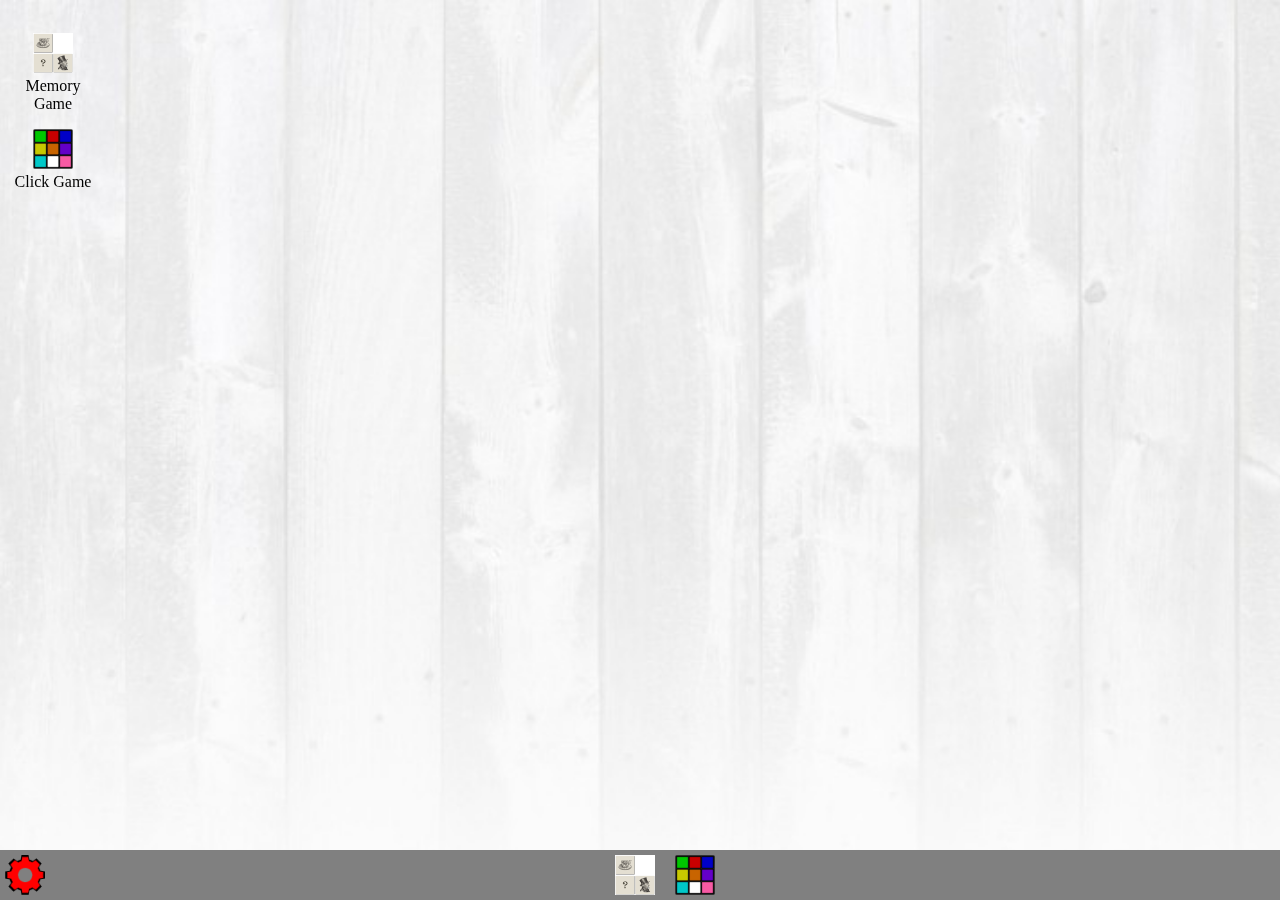
<file: index.html>
<!doctype html>
<html lang="en">
	<head>
		<meta charset="utf-8">
		<title>JsDesktop</title>
		<meta name="description" content="Js-Desktop Environment">
		<!--<meta name="viewport" content="width=device-width, initial-scale=1">-->
	</head>
	<body>
		<script src="js/main.js" type="module"></script>
		<script nomodule>
			let tmpDiv = document.createElement('div')
			tmpDiv.textContent = 'This browser does not support new JavaScript features ' +
			  '(or the features are disabled). Please enable them or try another browser.'
			document.body.appendChild(tmpDiv)
		</script>
		<noscript>
			This browser does not support JavaScript (or JavaScript is disabled).
			Please enable JavaScript support or try another browser.
		</noscript>
	</body>
</html>
</file>
